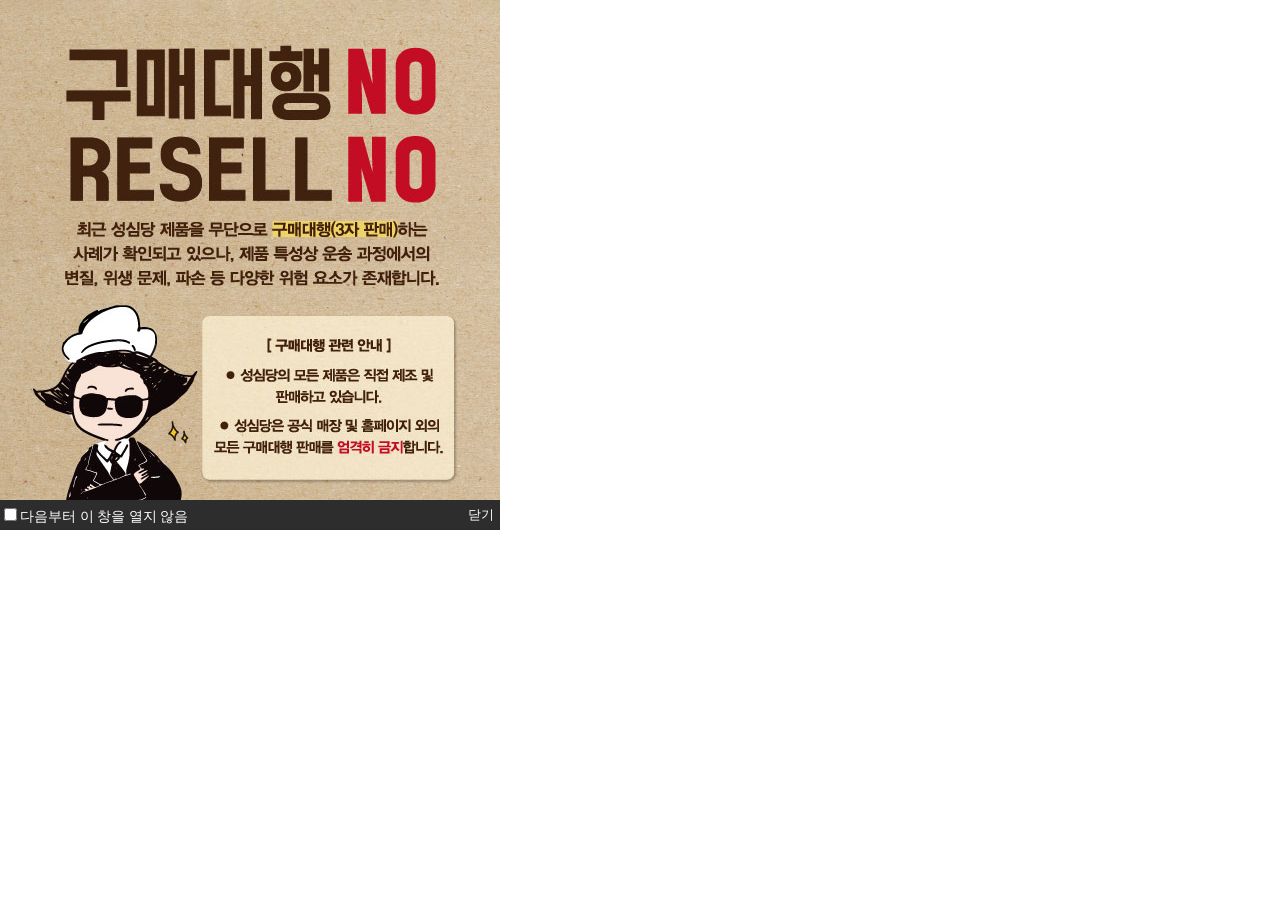
<file: popup.html>
<!doctype html>
<html lang="ko">

<head>
    <meta charset="UTF-8">
    <title>팝업창</title>
    <style>
        body {
            margin: 0;
            padding: 0;
            /* 스크롤바 숨기기 */
            overflow: hidden;
            /* 내용이 창 크기를 넘어가더라도 절대 줄바꿈이나 스크롤을 허용 안 함 */
            display: inline-block;
        }

        img {
            display: block;
        }

        form {
            width: 100%;
            height: 30px;
            background-color: rgb(45, 45, 45);
            display: flex;
            justify-content: space-between;
            align-items: center;
            color: white;
            cursor: pointer;
            font-size: 14px;
        }

        form .bt {
            border: none;
            background-color: transparent;
            color: white;
        }
    </style>
    <script>
        //쿠키 설정 함수
        function setCookie(name, value, expiredays) {
            //현재 날짜 객체 생성
            const todayDate = new Date();

            //만료일 수를 현재 날짜에 더해
            todayDate.setDate(todayDate.getDate() + expiredays);

            //쿠키 설정: 이름, 값, 만료일, 경로를 포함
            document.cookie = `${name}=${encodeURIComponent(value)}; expires=${todayDate.toUTCString()}; path=/`;

        }

        //창 닫기 함수
        function closeWin() {
            //체크 박스가 선택되었는지 확인
            if (document.frm.event.checked) {
                //체크박스가 선택된 경우, 쿠키를 설정하여 다음 방문시에 팝업이 열리지 않도록
                setCookie("memo", "no", 1); //쿠키이름, 값, 만료일
            }
            //현재 창 닫기
            window.close();
        }

    </script>
</head>

<body>
    <img src="./prop/popup/img.png" alt="팝업이미지">
    <!-- <h1>팝업 창</h1> -->
    <!-- <p>아래의 체크박스에 체크한 후 창을 닫으면 다음에 방문할 때는 창이 열리지 않습니다.</p> -->

    <form name="frm"> <!-- 폼 이름을 "frm"으로 지정하여 자바스크립트에서 참조 가능 -->
        <label><input type="checkbox" name="event">다음부터 이 창을 열지 않음</label>
        <!-- "닫기" 버튼 클릭 시 closeWin 함수 호출 -->
        <input type="button" value="닫기" onclick="closeWin()" class="bt">
    </form>
</body>

</html>
</file>
